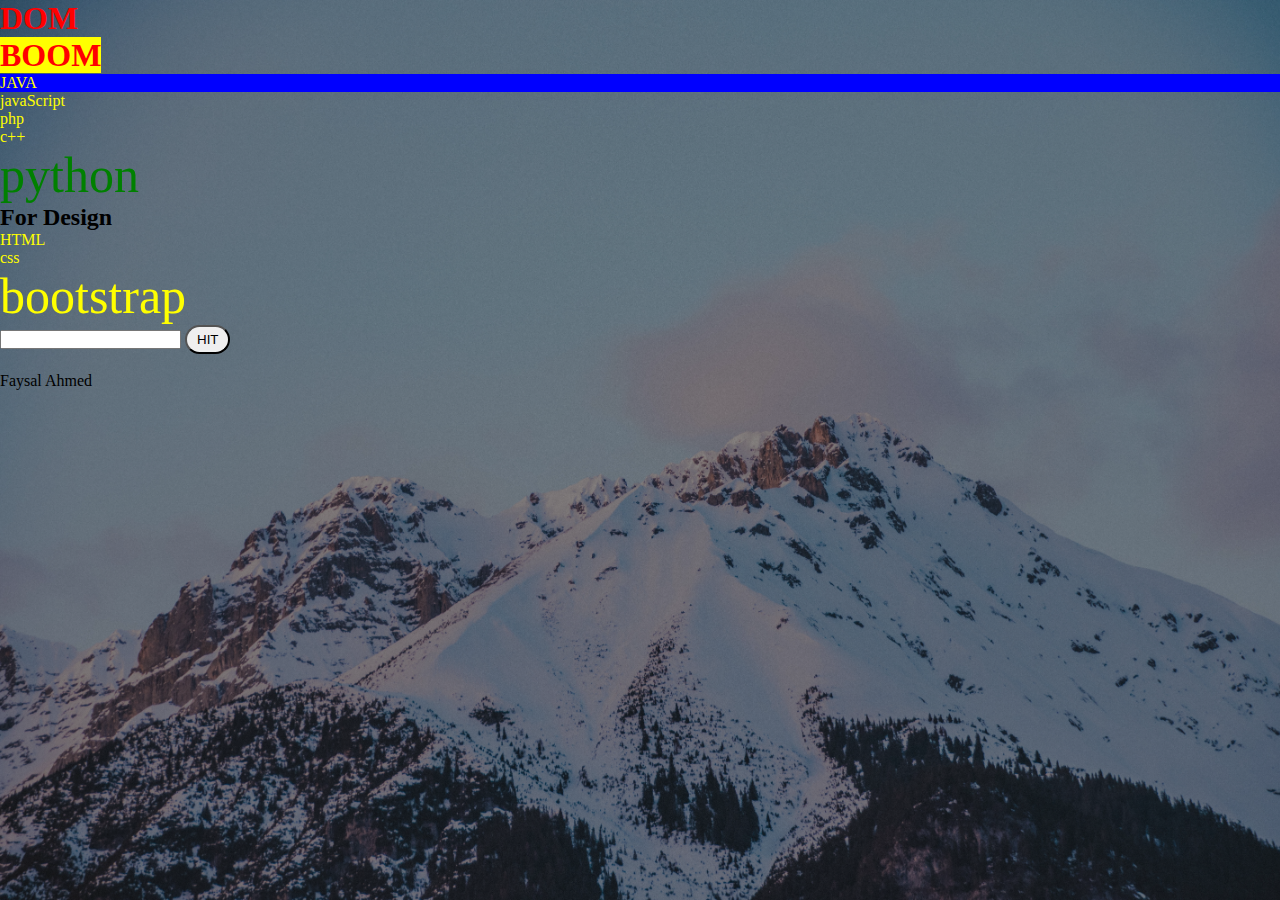
<file: index.html>
<!DOCTYPE html>
<html lang="en">
<head>
    <meta charset="UTF-8">
    <meta http-equiv="X-UA-Compatible" content="IE=edge">
    <meta name="viewport" content="width=device-width, initial-scale=1.0">
    <title>DOM</title>
    <link rel="stylesheet" href="style.css">
</head>
<body>
    <div id="bdy" class="bdy">
        <h1 >dom</h1>
        <h1 id="hdr">b<span style="display:none">O</span>oom</h1>
        
        
        <ul id="itms" class="items">
            <li class="itm">Java</li>
            <li class="itm">javaScript</li>
            <li class="itm">php</li>
            <li class="itm">c++</li>
            <li class="itm">python</li>
           </ul>
  
<h2>For Design</h2>
    <ul class="items">
        <li class="itm">html</li>
        <li class="itm">css</li>
        <li class="itm">bootstrap</li>
       </ul>

       <input type="text" id="ipt">
       <button id="btn" type="submit" style="cursor :pointer;padding: 5px 10px; border-radius: 30px;">HIT</button><br><br>
</div>

    <script src="/script.js"></script>
</body>
</html>
</file>
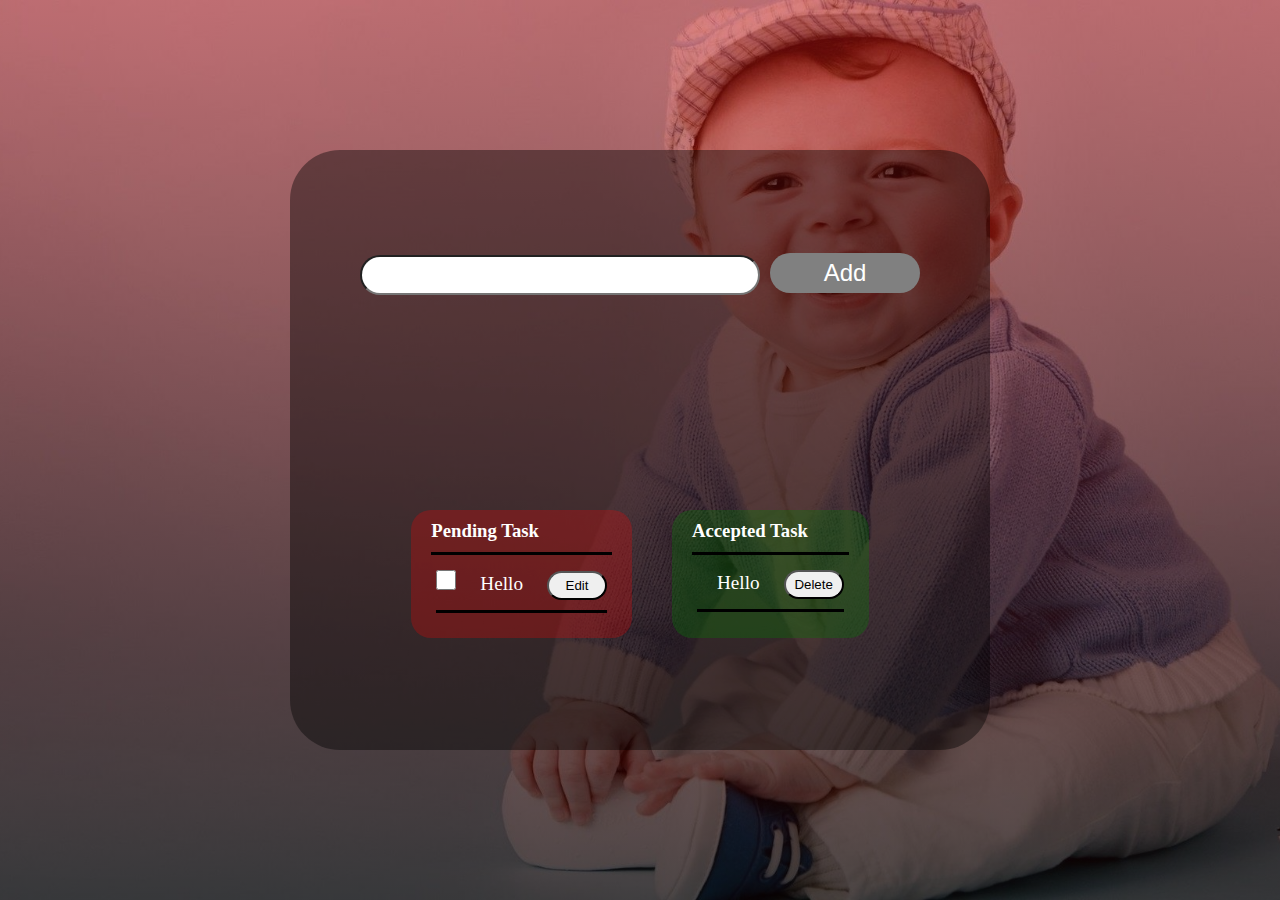
<file: DOM_Project/index.html>
<!DOCTYPE html>
<html lang="en">
<head>
    <meta charset="UTF-8">
    <meta http-equiv="X-UA-Compatible" content="IE=edge">
    <meta name="viewport" content="width=device-width, initial-scale=1.0">
    <title>TODO</title>
    <link rel="stylesheet" href="style.css">
</head>
<body>
    <div class="bdy">
        <div class="cnt">
            <div class="inputBox">
                <input type="text" id="inputBox"><button type="submit" id="additem" >Add</button>
             </div>
          <div class="list">
            <div class="pendingList">
                
                <h3>Pending Task</h3>
                <div class="line"></div>


                <ul id="plist">
                    <li><input type="checkbox"  name="" id="ck" class="ck"> <span>Hello</span> <button id="edit">Edit</button>
                        <div class="line"></div>
                    </li>
                    
                </ul>
            </div>
            <div class="confirmList">
              
                <h3>Accepted Task</h3>

                <div class="line"></div>

                <ul id="clist">
                    <li> <span>Hello</span>  <button id="delete">Delete</button>
                    <div class="line"></div>
                    </li>

                </ul>

            </div>
          </div>
        </div>
    </div>

</body>
</html>
</file>
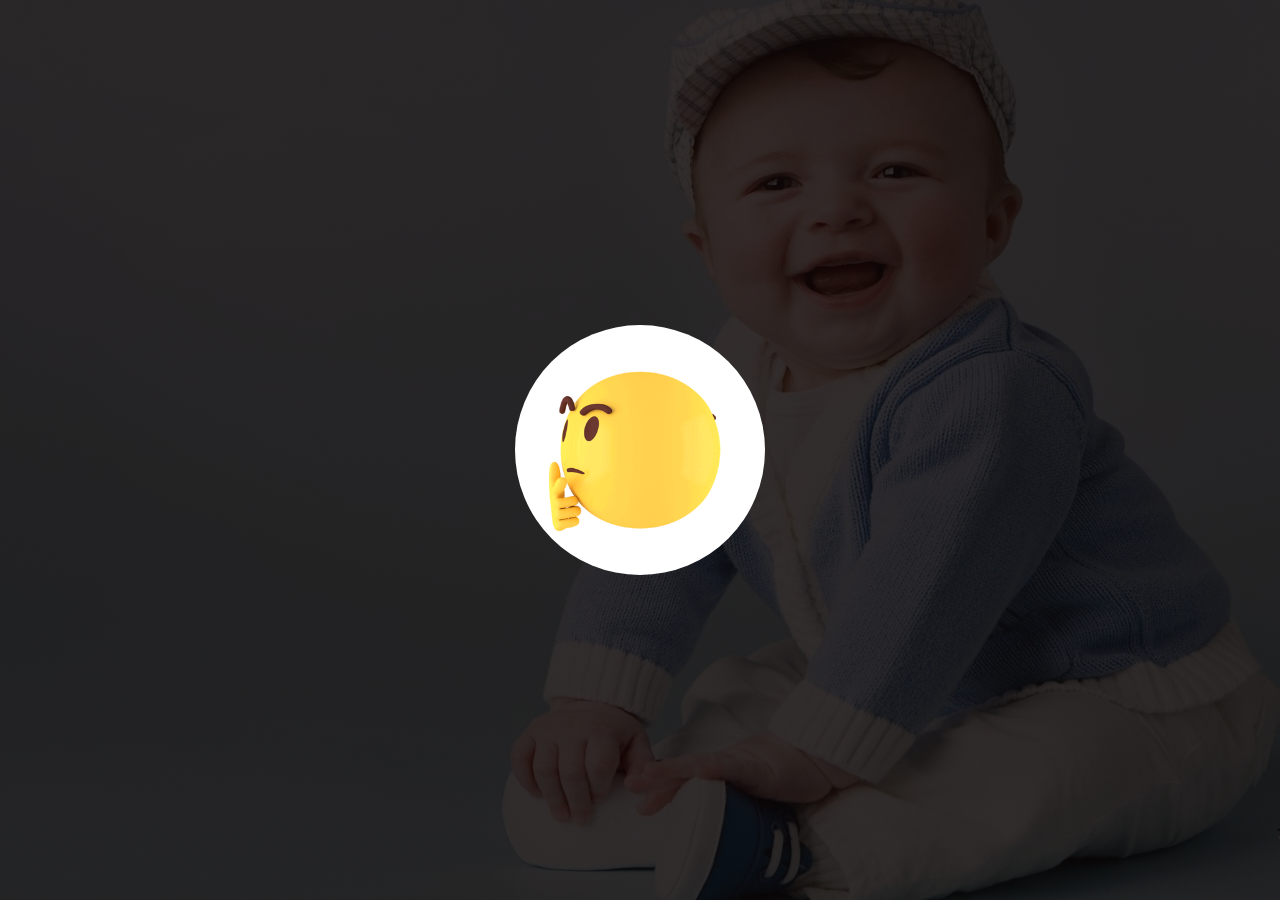
<file: funny.html>
<!DOCTYPE html>
<html lang="en">
<head>
    <meta charset="UTF-8">
    <meta http-equiv="X-UA-Compatible" content="IE=edge">
    <meta name="viewport" content="width=device-width, initial-scale=1.0">
    <title>funny</title>
    <style>
        *{
            margin: 0px;
            padding: 0px;
            box-sizing: border-box;
        }
        .cnt2{
            height: 100vh;
    width: 100%;
    background: linear-gradient(rgba(14, 7, 7, 0.838),rgba(10, 5, 5, 0.838)),url(./cute-little-prettiest-baby-images-for-wallpaper-whatsapp-dp-hd-images-download.jpg);
    background-position: center;
    background-size: cover;  
        }

        .bby{
            height: 100vh;
           display: flex; 
           justify-content: center;
           align-items: center;
        }
        img{
            height: 250px;
            width: 250px;
            border-radius: 50%;
        }
    </style>
</head>
<body>
    <div class="cnt2">

        <div class="bby" id="bby">
            <img id="im" src="./funnyImageGif/391909180_THINKING_FACE_400px.gif" alt="image">
        </div>

    </div>
    <script src="./funny.js"></script>
</body>
</html>
</file>
<file: style.css>
*{
    padding: 0;
    margin: 0;
    box-sizing: border-box;
}
h1{
    text-transform: uppercase;
}

.bdy{
    height: 100vh;
    width: 100%;
    background: linear-gradient(rgba(19, 18, 18, 0.502),rgba(19, 18, 18,0.5)),url(./pexels-stephan-seeber-1054201.jpg);
    background-position: center;
    background-size: cover;

}
</file>
<file: DOM_Project/style.css>
*{
    margin: 0px;
    padding: 0px;
    box-sizing: border-box;
}
.bdy{
    height: 100vh;
    width: 100%;
    background: linear-gradient(rgba(196, 16, 16, 0.502),rgba(10, 0, 0, 0.719)),url(/cute-little-prettiest-baby-images-for-wallpaper-whatsapp-dp-hd-images-download.jpg);
    background-position: center;
    background-size: cover;
    display: flex;
    align-items: center;
    justify-content: center;

}
.cnt{
  height: 600px;
  width: 700px;
  display: flex;
  align-items: center;

  background-color: rgba(0, 0, 0, 0.403);
  border-radius: 50px;
  flex-direction: column;
  justify-content: space-around;

}

.list{
   
    
    display: flex;
    flex-direction: row;
    justify-content: space-between;
    color: white;
    
    
}

.confirmList{
background-color: rgba(0, 128, 0, 0.301);
padding: 10px 20px;
margin: 10px 20px;
border-radius: 20px;



}
.pendingList{

    background-color: rgba(255, 0, 0, 0.253);
    padding: 10px 20px;
    margin: 10px 20px;
    border-radius: 20px;

}

input[type=text]{
    height: 40px;
    border-radius: 20px;
    padding: 2px;
    margin-right: 10px;
    width: 400px;
    font-size: 1.2rem;
    padding-left: 20px;
}
#additem{
    text-align: center;
    height: 40px;
    width: 150px;
    font-size: 1.5rem;
    background-color: gray;
    color: white;
    cursor: pointer;
    border-radius: 30px;
    border: none;
}

#additem:hover{
   
    background-color: rgb(41, 41, 41);
}

#additem:active{
    background-color: rgba(0, 0, 0, 0.403);
    transform: translateY(4px);

}

.line{
    background-color: black;
    height: 3px;
    margin: 10px 0px;
}
#edit{
    padding: 5px;
    width:60px;
    border-radius: 35px;
    cursor: pointer;
}
.btn{
    padding: 5px;
    width:60px;
    border-radius: 35px;
    cursor: pointer;
}
#delete{
    padding: 5px;
    width:60px;
    border-radius: 35px;
    cursor: pointer;
}
span{
    font-size: 1.2rem;
    padding: 0px 20px;
}

.ck{
     height: 20px;
     width: 20px;
     text-align: center;
    
}
li{
    padding: 5px;
    list-style: none;
}
</file>
